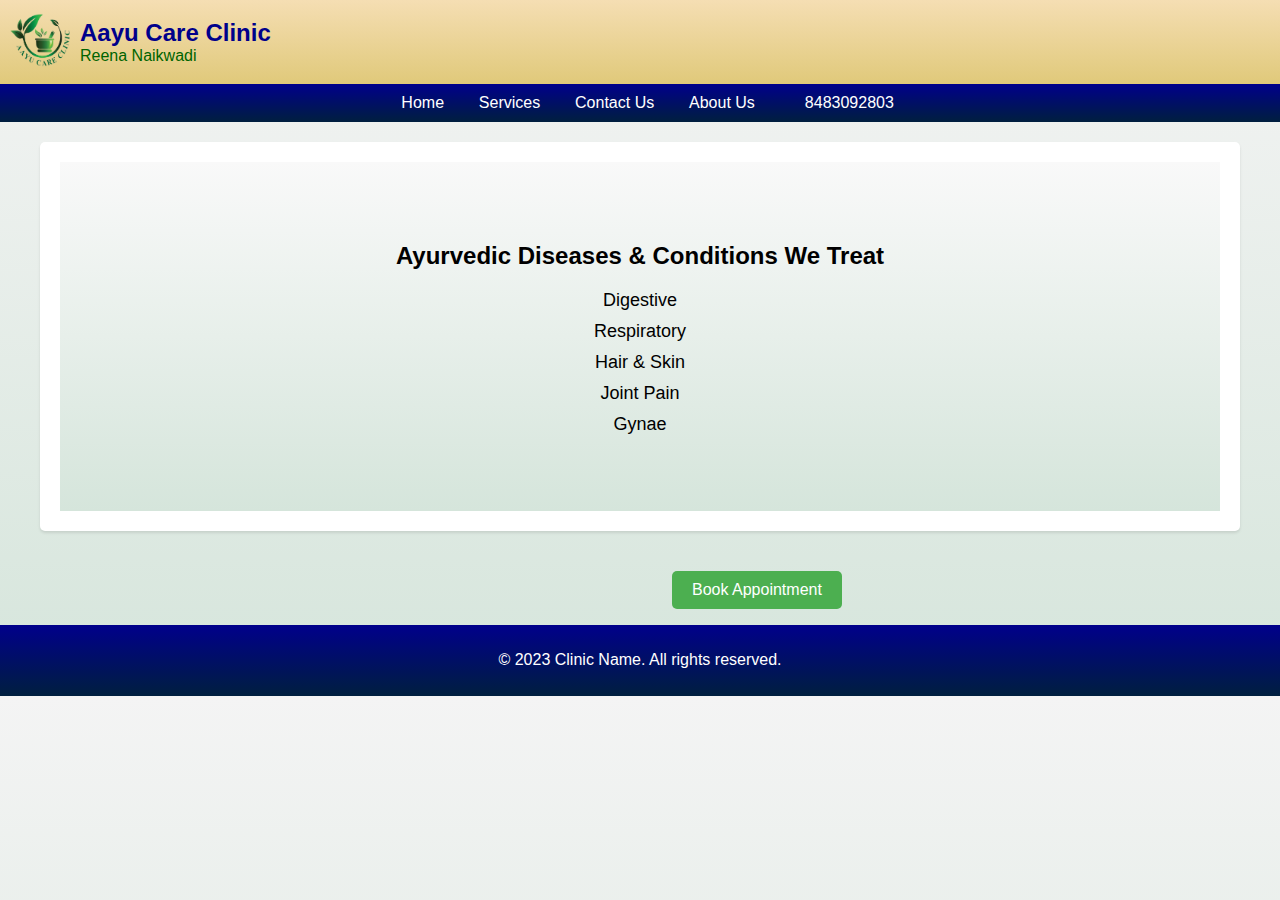
<file: index.html>
<!DOCTYPE html>
<html lang="en">
<head>
    <meta charset="UTF-8">
    <meta name="viewport" content="width=device-width, initial-scale=1.0">
    <title>Aayu Care</title>
    <link rel="stylesheet" href="https://cdnjs.cloudflare.com/ajax/libs/font-awesome/6.4.2/css/all.min.css" integrity="sha512-z3gLpd7yknf1YoNbCzqRKc4qyor8gaKU1qmn+CShxbuBusANI9QpRohGBreCFkKxLhei6S9CQXFEbbKuqLg0DA==" crossorigin="anonymous" referrerpolicy="no-referrer" />
    <link rel="stylesheet" href="Style.css">
</head>
<body>
    <header>
        <div class="logo">
            <img src="Aayu-removebg.png" alt="Aayu Care">
        </div>
        <div>
        <h1>Aayu Care Clinic</h1>
        <div class="doctor"><i class="fa-solid fa-user-doctor"></i>
        Reena Naikwadi</div>
    </div>
        
    </header>
    <nav>
        <a href="index.html">Home</a>
        <a href="services.html">Services</a>
        <a href="contact.html">Contact Us</a>
        <a href="aboutus.html">About Us</a>
        
        
        <a class="fa-solid fa-phone"></a>8483092803
    
    </nav>
    <div class="container">
        <div class="main-content">
            <section class="conditions-section">
                <div class="container">
                    <h2>Ayurvedic Diseases & Conditions We Treat</h2>
                    <ul class="condition-list">
                        <li>Digestive</li>
                        <li>Respiratory</li>
                        <li>Hair & Skin</li>
                        <li>Joint Pain</li>
                        <li>Gynae</li>
                        
                    </ul>
                </div>
            </section>
        
        </div>
    </div>
    
    <a href="appointment.html" class="book-appointment">Book Appointment</a>
    <p></p>

    <footer>
        <p>&copy; 2023 Clinic Name. All rights reserved.</p>
    </footer>
</body>
</html>
</file>
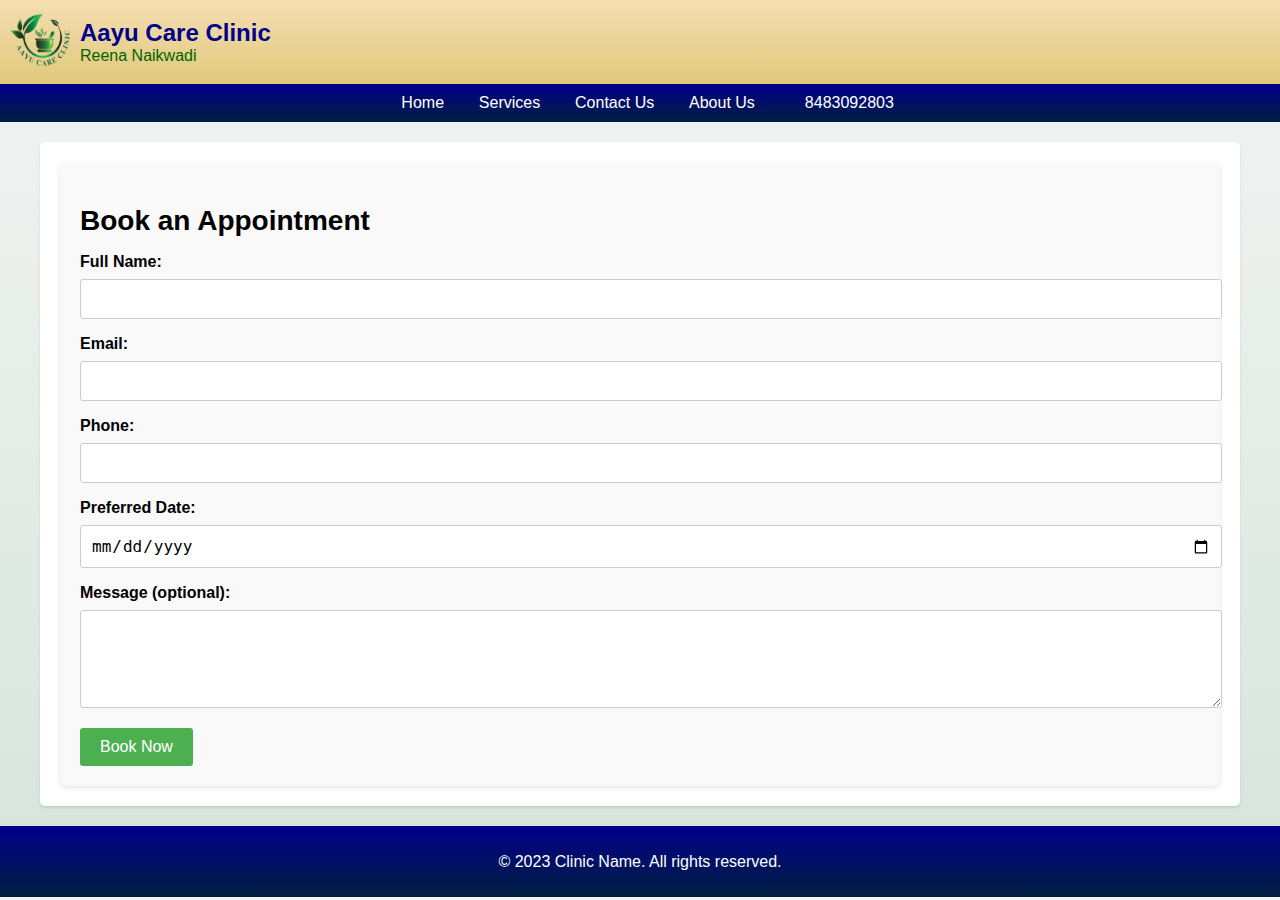
<file: appointment.html>
<!DOCTYPE html>
<html lang="en">
<head>
    <meta charset="UTF-8">
    <meta name="viewport" content="width=device-width, initial-scale=1.0">
    <title>Clinic Services</title>
    <link rel="stylesheet" href="https://cdnjs.cloudflare.com/ajax/libs/font-awesome/6.4.2/css/all.min.css" integrity="sha512-z3gLpd7yknf1YoNbCzqRKc4qyor8gaKU1qmn+CShxbuBusANI9QpRohGBreCFkKxLhei6S9CQXFEbbKuqLg0DA==" crossorigin="anonymous" referrerpolicy="no-referrer" />
    <link rel="stylesheet" href="Style.css">
</head>
<body>
    <header>
        <div class="logo">
            <img src="Aayu-removebg.png" alt="Aayu Care">
        </div>
        <div>
        <h1>Aayu Care Clinic</h1>
        <div class="doctor"><i class="fa-solid fa-user-doctor"></i>
        Reena Naikwadi</div>
    </div>
        
    </header>
    <nav>
        <a href="index.html">Home</a>
        <a href="services.html">Services</a>
        <a href="contact.html">Contact Us</a>
        <a href="aboutus.html">About Us</a>
        
        
        <a class="fa-solid fa-phone"></a>8483092803
    
    </nav>


<div class="container">
    <div class="main-content">
        <div class="appointment-form">
            <h2>Book an Appointment</h2>
            <form action="submit-appointment.php" method="POST">
                <label for="name">Full Name:</label>
                <input type="text" id="name" name="name" required>
                <label for="email">Email:</label>
                <input type="email" id="email" name="email" required>
                <label for="phone">Phone:</label>
                <input type="tel" id="phone" name="phone" required>
                <label for="date">Preferred Date:</label>
                <input type="date" id="date" name="date" required>
                <label for="message">Message (optional):</label>
                <textarea id="message" name="message" rows="4"></textarea>
                <button type="submit">Book Now</button>
            </form>
        </div>
    </div>
</div>


    <footer>
        <p>&copy; 2023 Clinic Name. All rights reserved.</p>
    </footer>
</body>
</html>
</file>
<file: Style.css>
body {
    font-family: Arial, sans-serif;
    margin: 0;
    padding: 0;
    background-color: #f4f4f4;
    background: linear-gradient(to bottom, #f4f4f4, #d5e5db);
}


header {
    background: linear-gradient(to bottom, wheat, #e0c97a); /* Gradient from wheat to a pale yellow */
    color: darkblue;
    padding: 0.625rem;
    display: flex;
    align-items: center;
    position: relative;
    

    
}
header::before {
    content: '';
    position: absolute;
    top: 0;
    left: 0;
    width: 100%;
    height: 100%;
    background-image: linear-gradient(45deg, #ff9a9e 0%, #fad0c4 99%, #fad0c4 100%);
    opacity: 0.2; /* Adjust the opacity as needed */
    z-index: -1;
}

.logo img {
    max-height: 3.75rem; /* Adjust the logo height as needed */
    margin-right: 0.625rem;
    
}

header h1 {
    margin: 0;
    font-size: 1.5rem;
    
}

nav {
    background: linear-gradient(to bottom, darkblue, #001F3F); /* Gradient from darkblue to a darker blue */
    color: white;
    padding: 0.625rem;
    text-align: center;
    
}

nav a {
    color: white;
    text-decoration: none;
    margin: 0 0.95rem;
}

.container {
    max-width: 75rem;
    margin: 0 auto;
    padding: 1.25rem;
}

.main-content {
    background-color: white;
    padding: 1.25rem;
    border-radius: 0.313rem;
    box-shadow: 0 0.125rem 0.188rem rgba(0, 0, 0, 0.1);
}


footer {
    
    text-align: center; background: linear-gradient(to bottom, darkblue, #001F3F); /* Gradient from darkblue to a darker blue */
    color: white;
    padding: 0.652rem;
    text-align: center;
}
 .doctor {
    color: darkgreen;
    align-items: center;
 }



.conditions-section {
    background: linear-gradient(to bottom, #f9f9f9, #d5e5db); /* Gradient from light gray to pale green */
    padding: 2.5rem 0;
    text-align: center;
}

.conditions-section h2 {
    font-size: 1.5rem;
    margin-bottom: 1.25rem;
}

.condition-list {
    list-style: none;
    padding: 0;
}

.condition-list li {
    font-size: 1.125rem;
    margin-bottom: 0.625rem;
}


.contact {
    margin-left: 3.125rem;
    size: 1rem;
}
.appoint {
    font-size: 2rem;
    font-family: Arial, sans-serif;
     margin-left: 6.25rem;
}


/* Style for the appointment form */
.appointment-form {
    background-color: #f9f9f9;
    padding: 1.25rem;
    border-radius: 0.313rem;
    box-shadow: 0 0.125rem 0.313rem rgba(0, 0, 0, 0.1);
}

.appointment-form h2 {
    font-size: 1.75rem;
    margin-bottom: 1rem;
}

.appointment-form label {
    display: block;
    margin-bottom: 0.5rem;
    font-size: 1rem;
    font-weight: bold;
}

.appointment-form input,
.appointment-form textarea {
    width: 100%;
    padding: 10px;
    border: 1px solid #ccc;
    border-radius: 0.188rem;
    font-size: 1rem;
    margin-bottom: 1rem;
}

.appointment-form button {
    background-color: #4CAF50;
    color: white;
    padding: 0.625rem 1.25rem;
    border: none;
    border-radius: 0.188rem;
    font-size: 1rem;
    cursor: pointer;
    transition: background-color 0.3s;
}

.appointment-form button:hover {
    background-color: #45a049;
}


/* Style for the "Book Appointment" link */
.book-appointment {
    display: inline-block;
    margin-top: 1.25rem;
    padding: 0.625rem 1.25rem;
    background-color: #4CAF50;
    color: white;
    text-decoration: none;
    border-radius: 0.313rem;
    font-size: 1rem;
    transition: background-color 0.3s;
    margin-left: 42rem;
}

.book-appointment:hover {
    background-color: #45a049;
}
</file>
